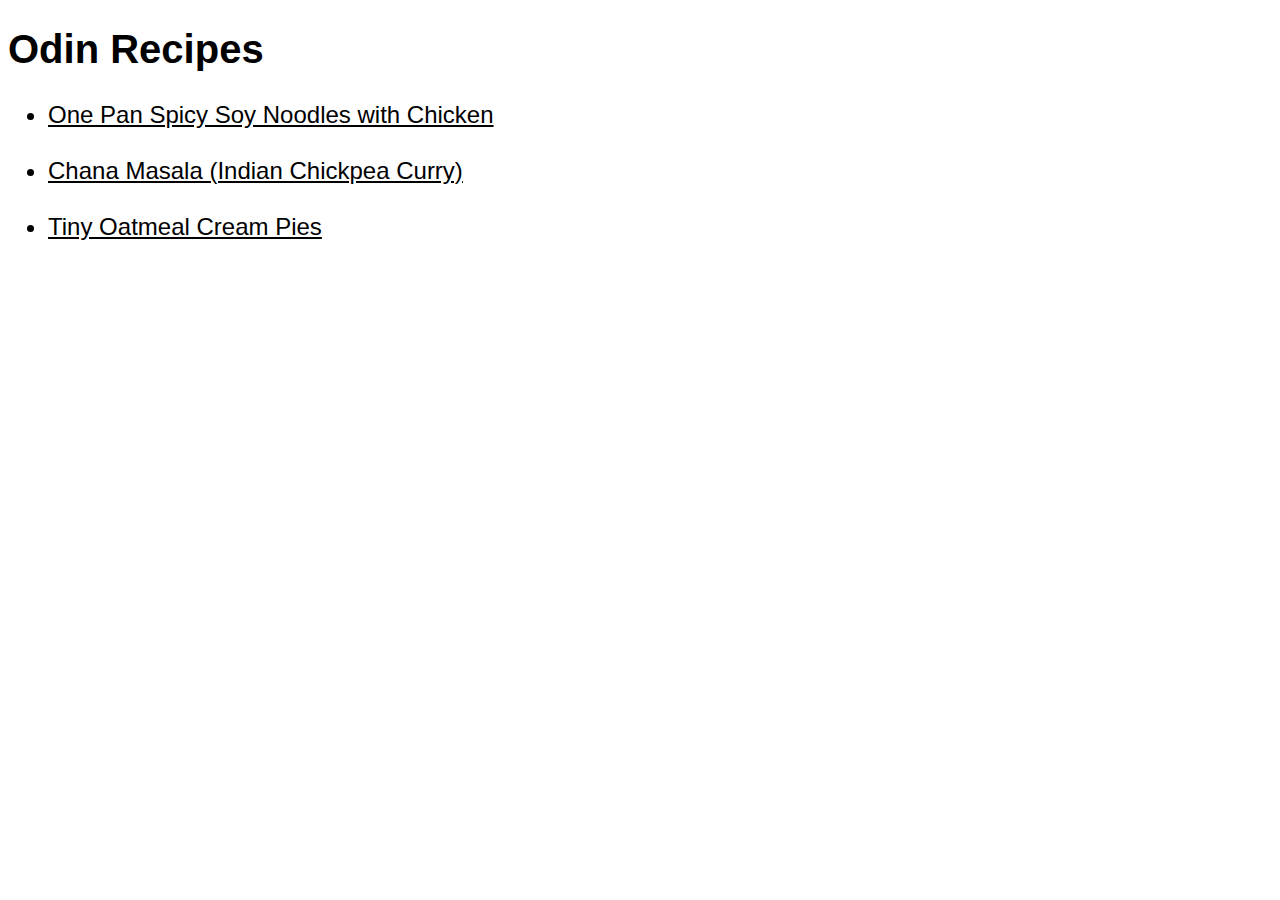
<file: index.html>
<!DOCTYPE html>
<html lang="en">
<head>
    <meta charset="UTF-8">
    <meta name="viewport" content="width=device-width, initial-scale=1.0">
    <link rel="stylesheet" href="./style.css">
    <title>Odin Recipes</title>
</head>
<body>
    <h1 class="home-title">Odin Recipes</h1>
    <ul>
        <li class="recipe-option">
            <p><a class="link-to-recipe" href="./recipes/noodles.html">One Pan Spicy Soy Noodles with Chicken</a></p>
        </li>
        <li class="recipe-option">
            <p><a class="link-to-recipe" href="./recipes/chanamasala.html">Chana Masala (Indian Chickpea Curry)</a></p>
        </li>
        <li class="recipe-option">
            <p><a class="link-to-recipe" href="./recipes/creampies.html">Tiny Oatmeal Cream Pies</a></p>
        </li>
    </ul>
</body>
</html>
</file>
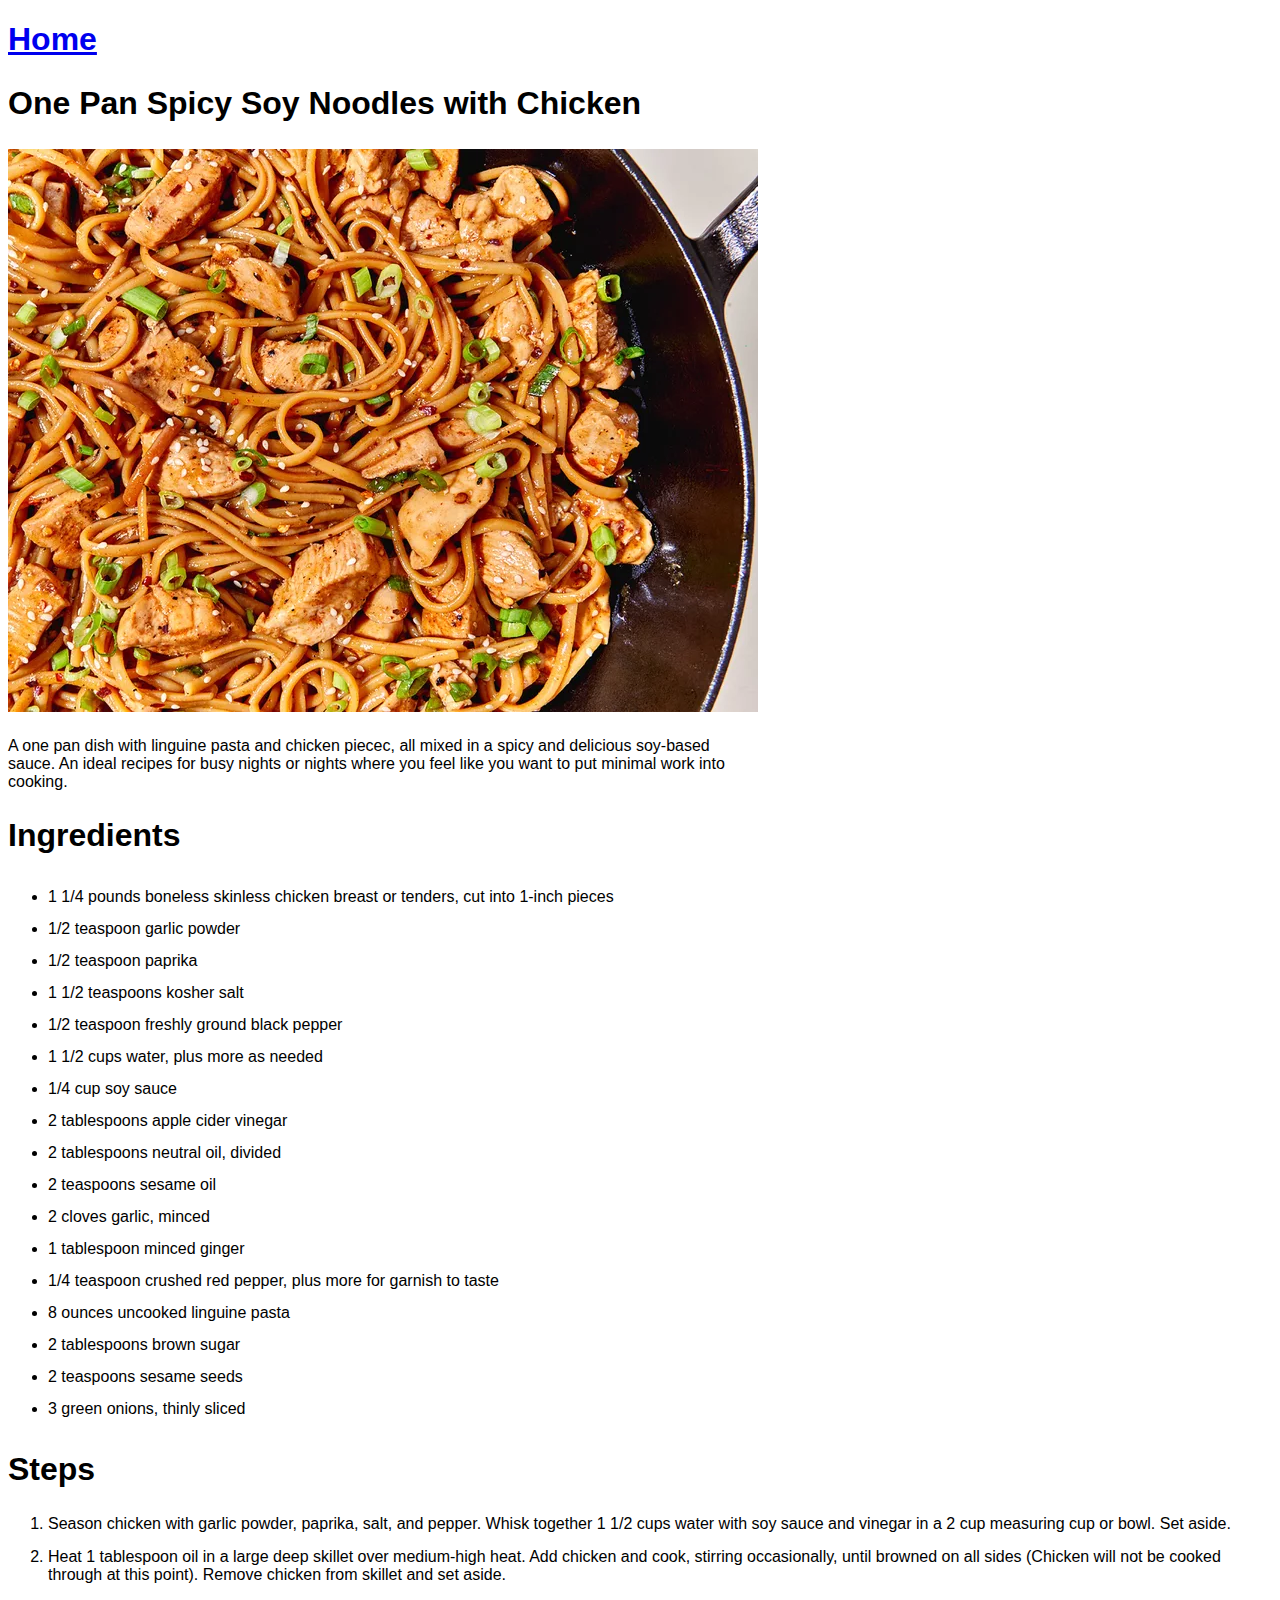
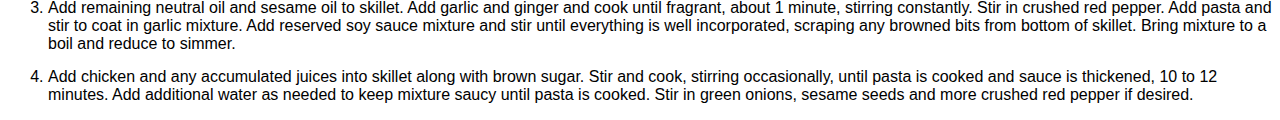
<file: recipes/noodles.html>
<!DOCTYPE html>
<html lang="en">
<head>
    <meta charset="UTF-8">
    <meta name="viewport" content="width=device-width, initial-scale=1.0">
    <title>Noodles Recipe</title>
    <link rel="stylesheet" href="../style.css">
</head>
<body>
    <h1><a href="../index.html">Home</a></h1>
    <h2 class="recipe-title-header">One Pan Spicy Soy Noodles with Chicken</h2>
    <img src="../images/noodles.webp" alt="noodles image">
    <div class="description-container">
        <h4>A one pan dish with linguine pasta and chicken piecec, all mixed in
            a spicy and delicious soy-based sauce. An ideal recipes for busy nights or 
            nights where you feel like you want to put minimal work into cooking.
        </h4>
    </div>

    <h2 class="ingredients-heading">Ingredients</h2>
    <ul>
        <li>1 1/4 pounds boneless skinless chicken breast or 
            tenders, cut into 1-inch pieces
        </li>
        <li>1/2 teaspoon garlic powder</li>

        <li>1/2 teaspoon paprika</li>

        <li>1 1/2 teaspoons kosher salt</li>

        <li>1/2 teaspoon freshly ground black pepper</li>

        <li>1 1/2 cups water, plus more as needed</li>

        <li>1/4 cup soy sauce</li>

        <li>2 tablespoons apple cider vinegar</li>

        <li>2 tablespoons neutral oil, divided</li>

        <li>2 teaspoons sesame oil</li>

        <li>2 cloves garlic, minced</li>

        <li>1 tablespoon minced ginger</li>

        <li>1/4 teaspoon crushed red pepper, plus more for garnish to taste</li>

        <li>8 ounces uncooked linguine pasta</li>

        <li>2 tablespoons brown sugar</li>

        <li>2 teaspoons sesame seeds</li>

        <li>3 green onions, thinly sliced</li>
    </ul>

    <h2 class="steps-heading">Steps</h2>
    <ol>
        <li>Season chicken with garlic powder, paprika, salt, and pepper. 
            Whisk together 1 1/2 cups water with soy sauce and vinegar in a 
            2 cup measuring cup or bowl. Set aside.</li>
        <li>Heat 1 tablespoon oil in a large deep skillet over medium-high heat. 
            Add chicken and cook, stirring occasionally, until browned on all 
            sides (Chicken will not be cooked through at this point).  
            Remove chicken from skillet and set aside. </li>
        <li>Add remaining neutral oil and sesame oil to skillet. Add garlic 
            and ginger and cook until fragrant, about 1 minute, stirring 
            constantly. Stir in crushed red pepper. Add pasta and stir to 
            coat in garlic mixture. Add reserved soy sauce mixture and stir 
            until everything is well incorporated, scraping any browned bits 
            from bottom of skillet. Bring mixture to a boil and reduce 
            to simmer.</li>
        <li>Add chicken and any accumulated juices into skillet along with 
            brown sugar. Stir and cook, stirring occasionally, until pasta 
            is cooked and sauce is thickened, 10 to 12 minutes. Add additional 
            water as needed to keep mixture saucy until pasta is cooked. Stir in 
            green onions, sesame seeds and more crushed red pepper if desired.</li>
    </ol>
</body>
</html>
</file>
<file: style.css>
* {
    font-family: Arial, Helvetica, sans-serif;
}

.home-title {
    font-size: 40px;
}

.recipe-option {
    font-size: 24px;
    cursor: pointer;
}

.link-to-recipe {
    text-decoration: underline;
    color: inherit;
}

.recipe-option:hover, .link-to-recipe:hover {
    color: rgb(231, 2, 2);
}

.recipe-title-header {
    font-size: 32px;
    font-weight: 900;
}

.description-container, .add-notes-container {
    width: 750px;
}

.description-container h4 {
    font-weight: normal;
    font-size: 16px;
}

.ingredients-heading, 
.steps-heading,
.add-notes-heading {
    font-size: 32px;
}

ul > li {
    line-height: 32px;
}

ol > li {
    margin-bottom: 15px;
}

.subheadings {
    font-size: 24px;
}
</file>
